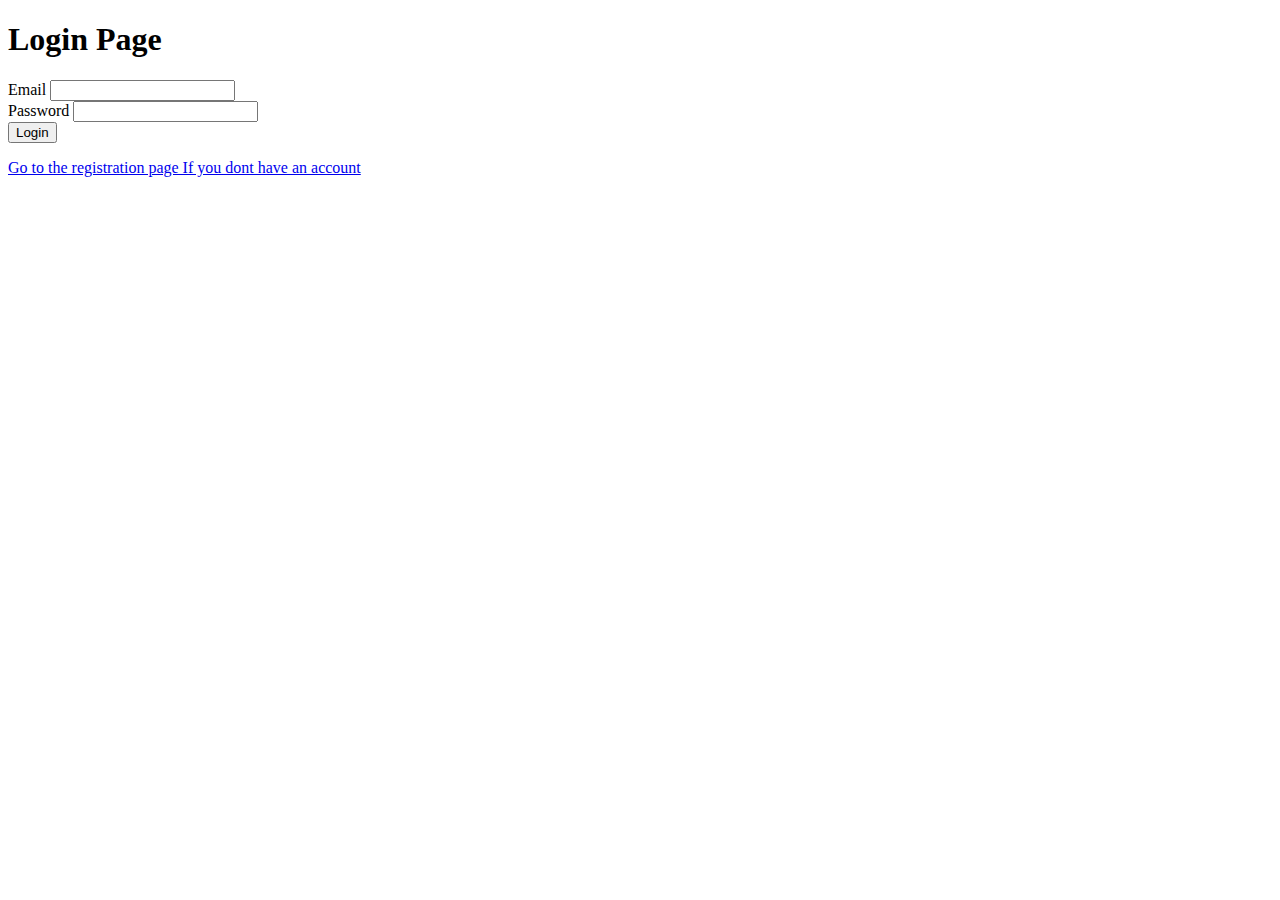
<file: login.html>
<!DOCTYPE html>
<html lang="en">
<head>
    <link rel="shortcut icon" href="#">
    <meta charset="UTF-8">
    <meta http-equiv="X-UA-Compatible" content="IE=edge">
    <meta name="viewport" content="width=device-width, initial-scale=1.0">
    <title>Document</title>
</head>
<body>
    <h1>Login Page</h1>
    <form onsubmit="return handleLogin(event)">
        <div>
            <label for="Email">Email</label>
            <input type="text" id="Email">
        </div>
        <div>
            <label for="Password">Password</label>
            <input type="password" id="Password">
        </div>
        
        <div>
            <button type="submit">Login</button>
        </div>
        <p><a href="http://127.0.0.1:5500/register.html">Go to the registration page If you dont have an account</a></p>
       
    </form>
    <script>
        function handleLogin(event) {
        event.preventDefault();
        const email=document.getElementById("email")
            const password=document.getElementById("password")
            if (email.value === "" || password.value === "") {
                alert("Neither email or password can't be left as empty");
                return;
            }
            const user={
                email:email.value,
                password:password.value

            }
            fetch("http://localhost:3004/user/login", {
                method: "POST",
                body: JSON.stringify(user),
                headers: {
                    Accept: "applications/json",
                    "Content-Type": "applications/json",

                },
            }
            )
            .then((response) => response.json())
            .then((data) => {
                console.log(data);
                if (data.status === 400) {
                    alert(data.message)
                    return
                }
                
                if(data.status === 200) {
                    localStorage.setItem("isLogin", JSON.stringify(true));
                    windows.location.replace("http://127.0.0.1:5500/index.html")
                }
            })
            .catch((error) => console.log(error));


        }
    </script>
    
</body>
</html>
</file>
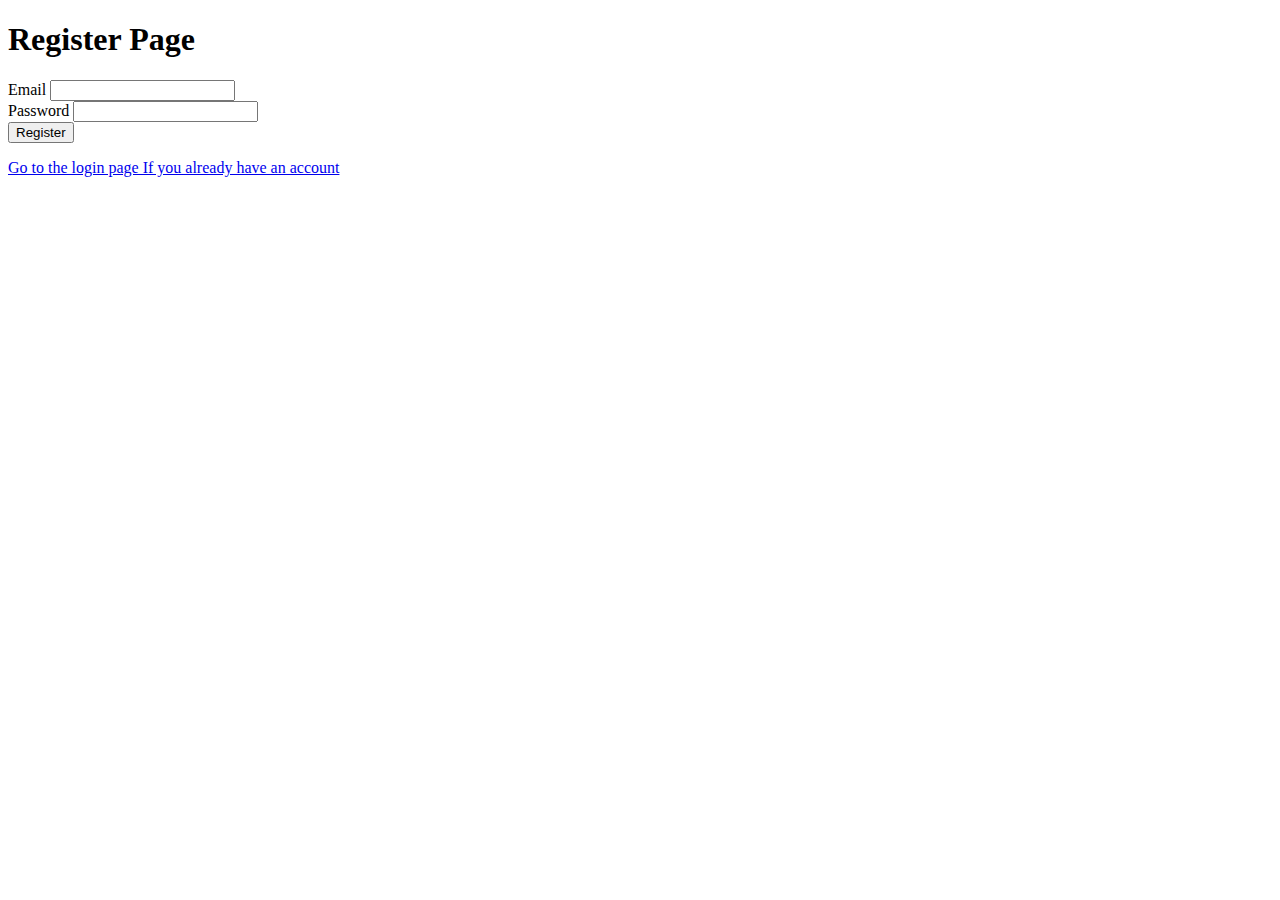
<file: register.html>
<!DOCTYPE html>
<html lang="en">
<head>
    <meta charset="UTF-8">
    <meta http-equiv="X-UA-Compatible" content="IE=edge">
    <meta name="viewport" content="width=, initial-scale=1.0">
    <link rel="icon" type="image/x-icon" href="/images/favicon.ico">
    <link rel="icon" href="image path"  type="image/icon type">


    <title>Document</title>
</head>
<body>
    <h1>Register Page</h1>

    <form onsubmit="return handleRegister(event)">
        <div>
            <label for="email">Email</label>
            <input type="text" id="email">
        </div>
        <div>
            <label for="password">Password</label>
            <input type="password" id="password">
        </div>
        
        <div>
            <button type="submit">Register</button>
        </div>
        <p><a href="./login.html">Go to the login page If you already have an account</a></p>
       
    </form>
    <script>
        function handleRegister(event) {
            console.log(event);
            event.preventDefault();
            const email=document.getElementById("email")
            const password=document.getElementById("password")
            if (email.value === "" || password.value === "") {
                alert("Neither email or password can't be left as empty");
                return;
            }

            const newUser = {
                name: "default",
                surname: "default",
                email: email.value,
                password: password.value,
            }
            console.log(newUser);

            fetch("http://localhost:3004/user/register", {
                method: "POST",
                body: JSON.stringify(newUser),
                headers: {
                    Accept: "applications/json",
                    "Content-Type": "applications/json",

                },
            }
            )
            .then((response) => response.json())
            .then((data) => {
                
                console.log(data);
                if (data.status === 400) {
                    alert(data.message);
                    return;
                }
                if (data.status === 200) {
                    alert(data.message);
                    windows.location.replace("http://127.0.0.1:5500/login.html")
                }
            })
            .catch((error) => console.log(error));
        }
    </script>
    
</body>
</html>
</file>
